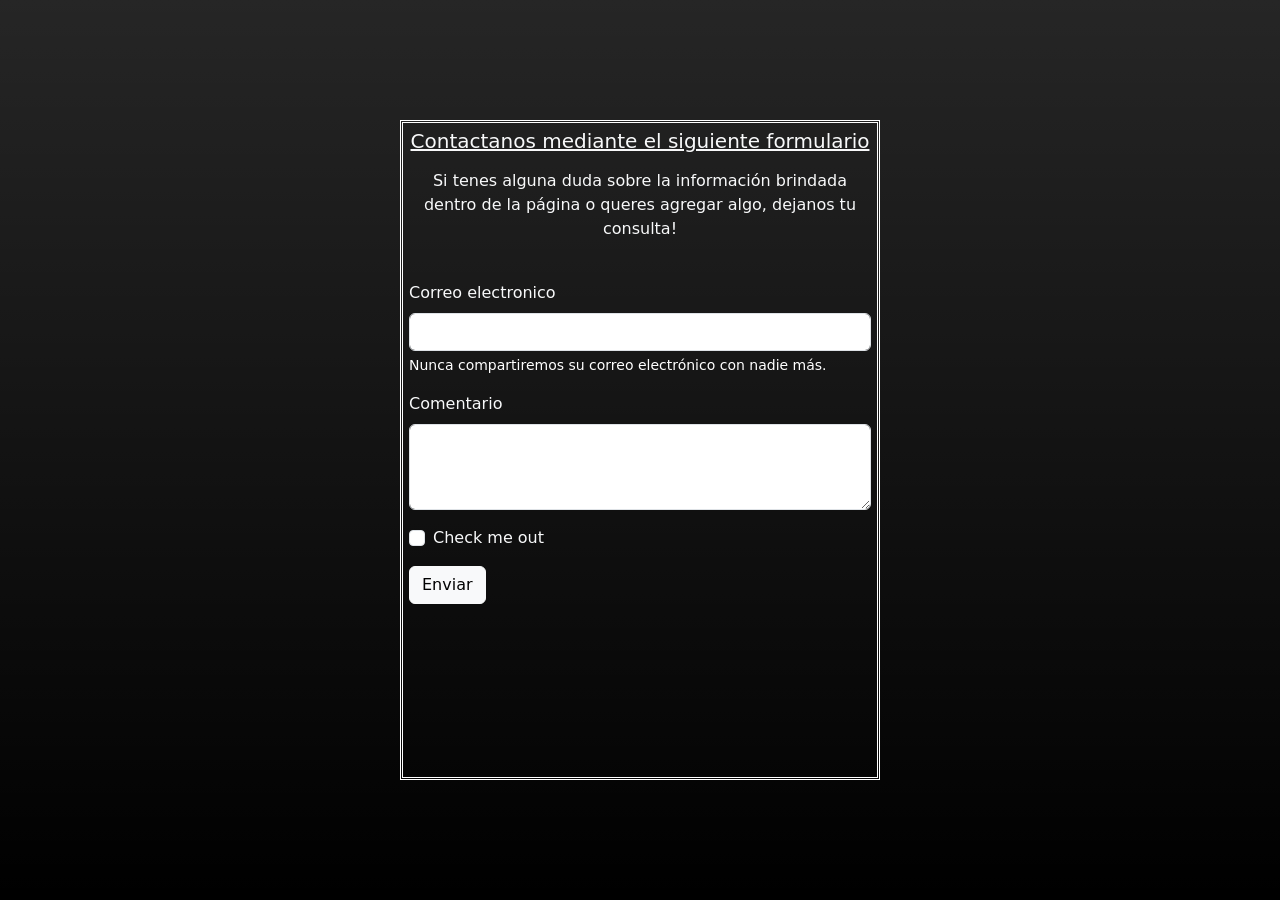
<file: contacto.html>
<html lang="en">

<head>
    <meta charset="UTF-8">
    <meta http-equiv="X-UA-Compatible" content="IE=edge">
    <meta name="viewport" content="width=device-width, initial-scale=1.0">
    <title>Contacto</title>
    <link rel="stylesheet" href="./css/bootstrap.css">
    <link rel="stylesheet" href="style-2.css">
</head>

<body class="bg-black bg-gradient text-light">
    <h5><center><u>Contactanos mediante el siguiente formulario</u></center></h5>
    <p><center>Si tenes alguna duda sobre la información brindada dentro de la página o queres agregar algo, dejanos tu consulta!</center></p>
    <br>
    <form>
        <div class="mb-3">
            <label for="exampleInputEmail1" class="form-label">Correo electronico</label>
            <input type="email" class="form-control" id="exampleInputEmail1" aria-describedby="emailHelp" required>
            <div id="emailHelp" class="form-text">Nunca compartiremos su correo electrónico con nadie más.</div>
        </div>
        <div class="mb-3">
            <label for="exampleFormControlTextarea1" class="form-label">Comentario</label>
            <textarea class="form-control" id="exampleFormControlTextarea1" rows="3" required></textarea>
        </div>
        <div class="mb-3 form-check">
            <input type="checkbox" class="form-check-input" id="exampleCheck1" required>
            <label class="form-check-label" for="exampleCheck1" aria-required="true">Check me out</label>
        </div>
        <button type="submit" class="btn btn-light">Enviar</button>
    </form>

    <link rel="stylesheet" href="./js/bootstrap.js">    
            
</body>

</html>
</file>
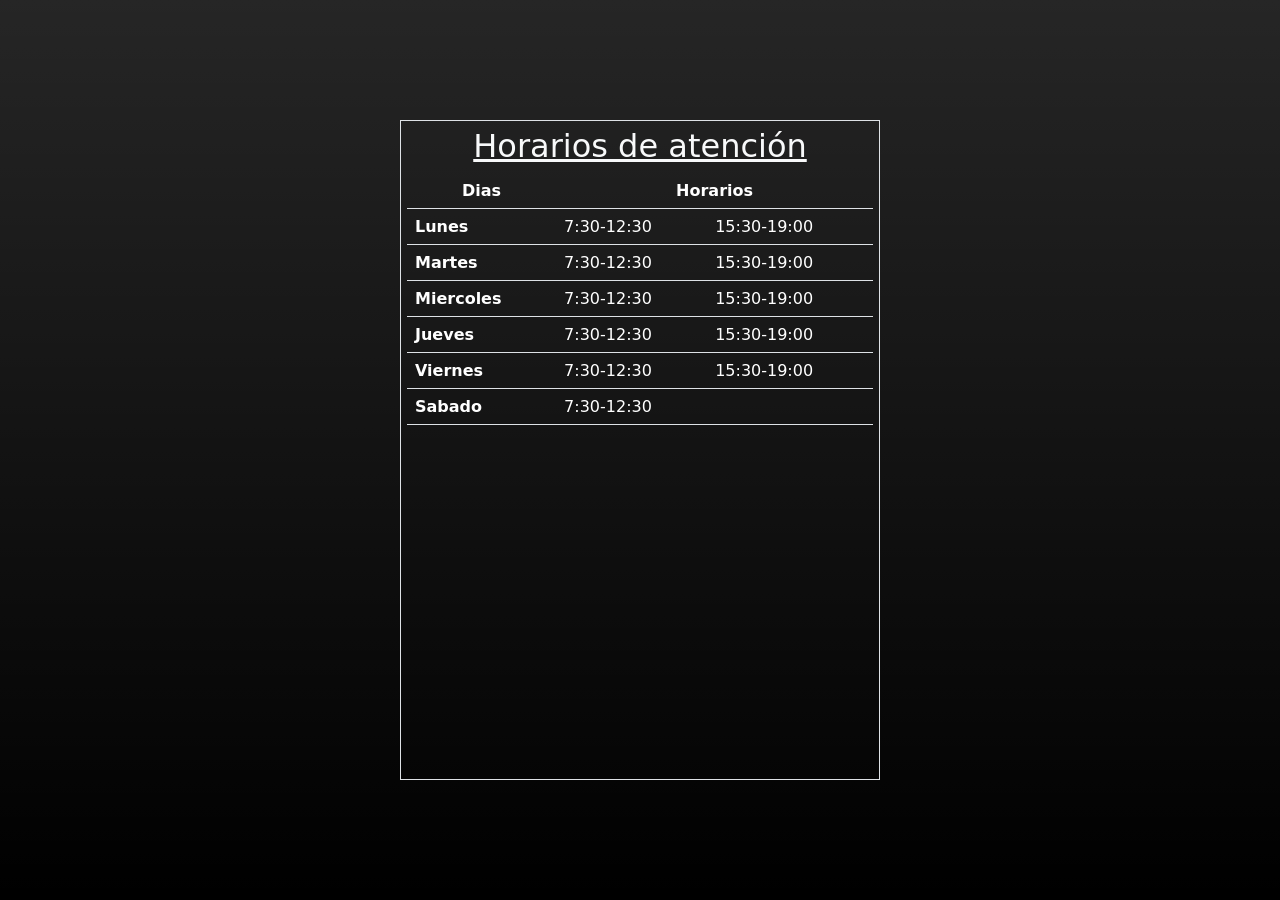
<file: horarios_de_atencion.html>
<html lang="en">

<head>
   <meta charset="UTF-8">
   <meta http-equiv="X-UA-Compatible" content="IE=edge">
   <meta name="viewport" content="width=device-width, initial-scale=1.0">
   <title>Horarios de atencion</title>
   <link rel="stylesheet" href="./css/bootstrap.css">
   <link rel="stylesheet" href="style.css">
</head>

</html>

<body class="bg-black bg-gradient text-light border">
   <h2><center><u>Horarios de atención</u></center></h2>
   <table class="table table-hover">
      <thead>
         <tr>
            <th scope="col" class="dias">Dias</th>
            <th scope="col" colspan="2" class="horarios">Horarios</th>
         </tr>
      </thead>
      <tbody>
         <tr>
            <th scope="row">Lunes</th>
            <td scope="col">7:30-12:30</td>
            <td scope="col">15:30-19:00</td>
         </tr>
         <tr>
            <th scope="row">Martes</th>
            <td scope="col">7:30-12:30</td>
            <td scope="col">15:30-19:00</td>
         </tr>
         <tr>
            <th scope="row">Miercoles</th>
            <td scope="col">7:30-12:30</td>
            <td scope="col">15:30-19:00</td>
         </tr>
         <tr>
            <th scope="row">Jueves</th>
            <td scope="col">7:30-12:30</td>
            <td scope="col">15:30-19:00</td>
         </tr>
         <th scope="row">Viernes</th>
         <td scope="col">7:30-12:30</td>
         <td scope="col">15:30-19:00</td>
      </tbody>
      <th scope="row">Sabado</th>
      <td scope="col" class="sabado" colspan="2">7:30-12:30</td>
   </table>

   <link rel="stylesheet" href="./js/bootstrap.js">
</body>






</html>
</file>
<file: style-2.css>
body {
    margin-top: 120px;
    margin-left: 400px;
    margin-bottom: 120px;
    margin-right: 400px;
    border: 3px double white;
    padding: 6px;
}

.form-text {
    color: white;
}
</file>
<file: style.css>
body {
    margin-top: 120px;
    margin-left: 400px;
    margin-bottom: 120px;
    margin-right: 400px;
    padding: 6px;
}

.table {
    color: white;
}

.dias, .horarios {
    text-align: center;
}
</file>
